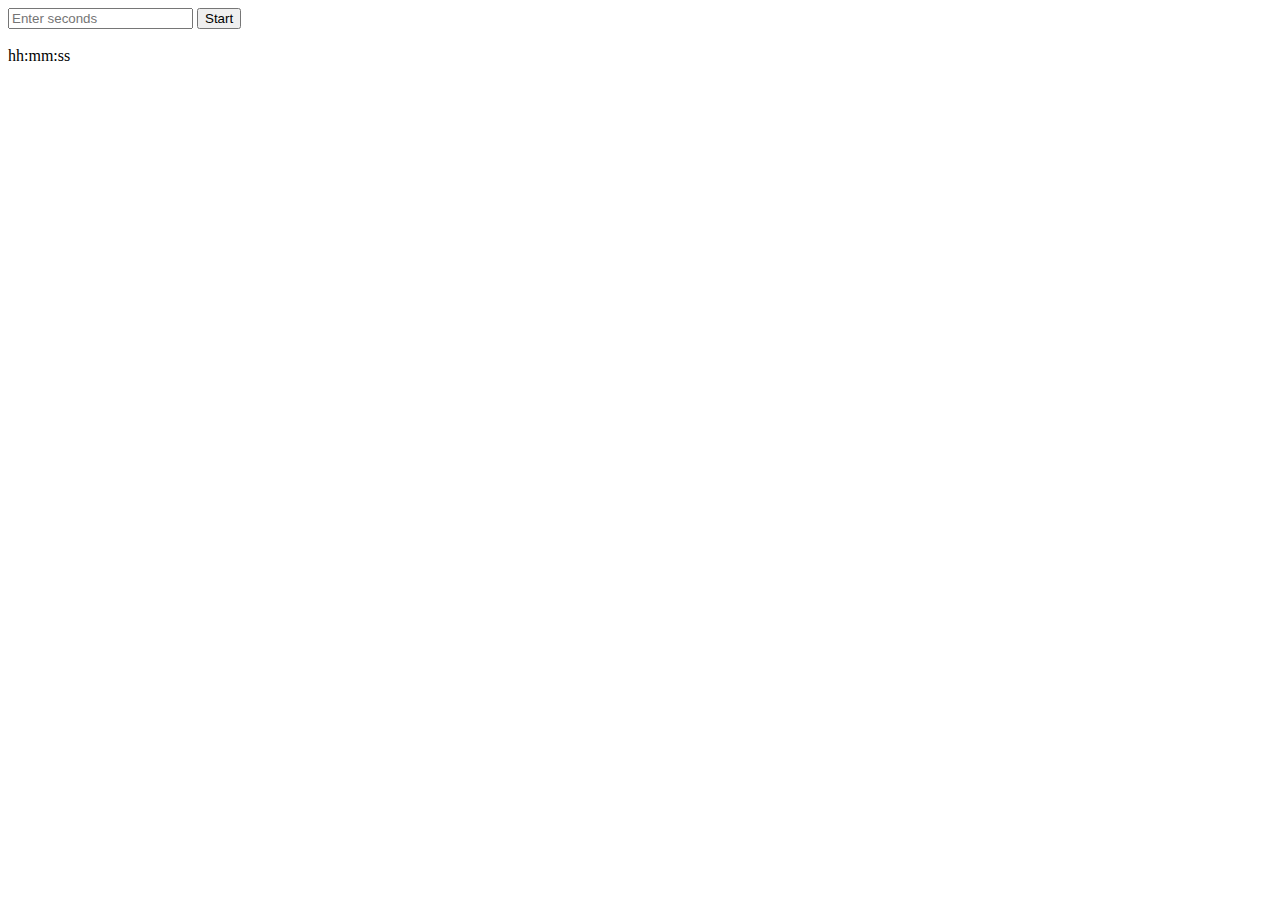
<file: 1 task/index.html>
<!DOCTYPE html>
<html lang="en">
  <head>
    <meta charset="UTF-8" />
    <meta http-equiv="X-UA-Compatible" content="IE=edge" />
    <meta name="viewport" content="width=device-width, initial-scale=1.0" />
    <title>1 task</title>
  </head>
  <body>
    <input placeholder="Enter seconds" type="text" />

    <button>Start</button>

    <br />
    <br />

    <span>hh:mm:ss</span>

    <script src="./index.js"></script>
  </body>
</html>
</file>
